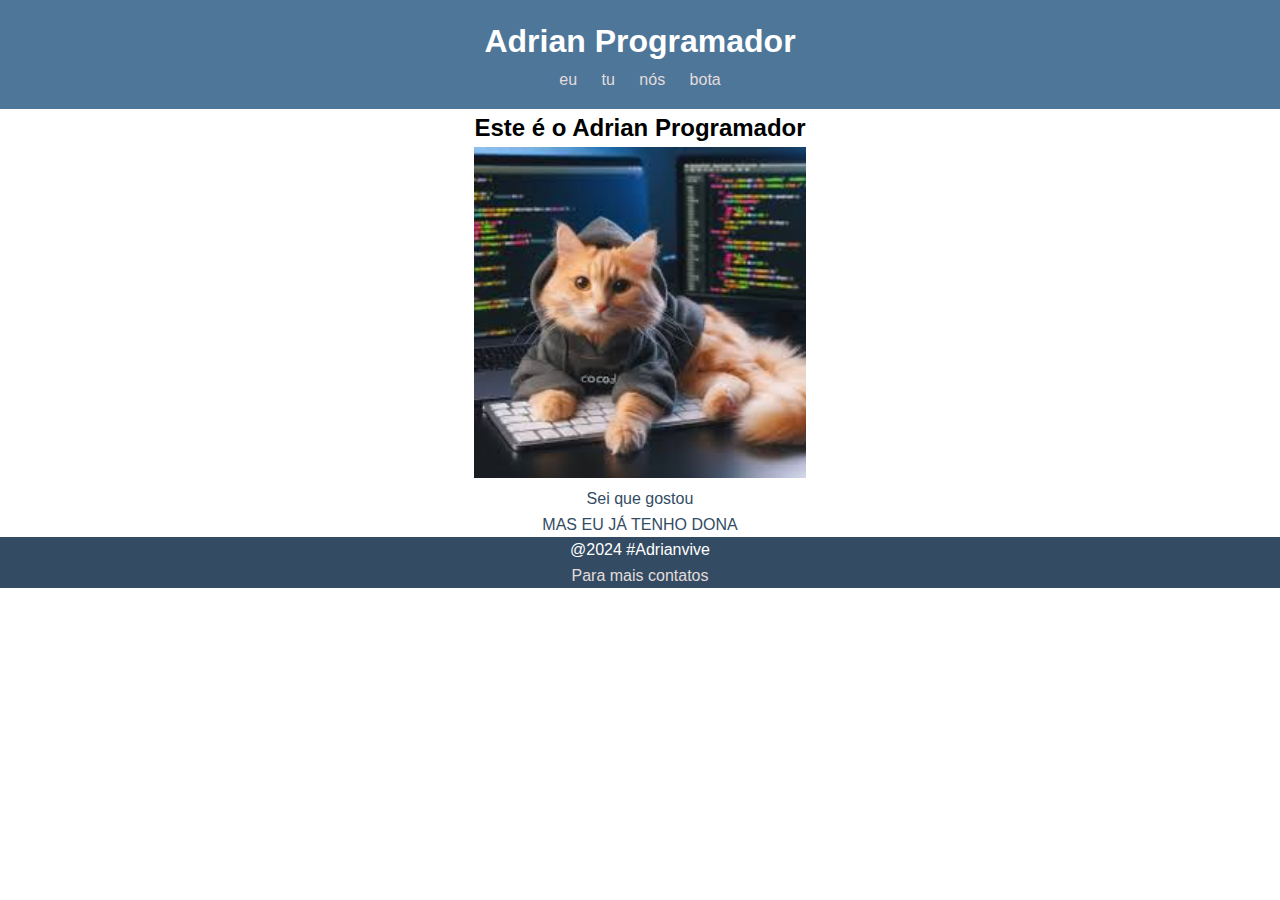
<file: index.html>
<!DOCTYPE html>
<html lang="pt-br">
<head>
    <meta charset="UTF-8">
    <meta name="viewport" content="width=device-width, initial-scale=1.0">
    <title>Exemplo Site Responsivo </title>
    <link rel="stylesheet" href="style.css">
</head>
<body>
    <header> <!--cabegalho do site-->
        <h1>Adrian Programador </h1>
        <nav> <!--desenvolvido para utilizar para como um menu de navegação-->
            <ul>
                <li><a href="eu.html">eu</a></li> 
                <li><a href="tu.html">tu</a></li> 
                <li><a href="nós.html">nós</a></li> 
                <li><a href="bota.html">bota</a></li>
            </ul>
        </nav>
    </header>
    <main>
        <section class="sessao1">
            <h2>Este é o Adrian Programador</h2>
            <img src="Adrian.jpg" alt="Adrian">
            <p>Sei que gostou<br>MAS EU JÁ TENHO DONA</p>
        </section>
    </main>
    <div>

    </div>
    <footer>
        <p>@2024 #Adrianvive</p>
        <a href="mailto:adrian.henrique.vieira@escola.pr.gov.br">Para mais contatos</a>
    </footer>
</body>
</html>
</file>
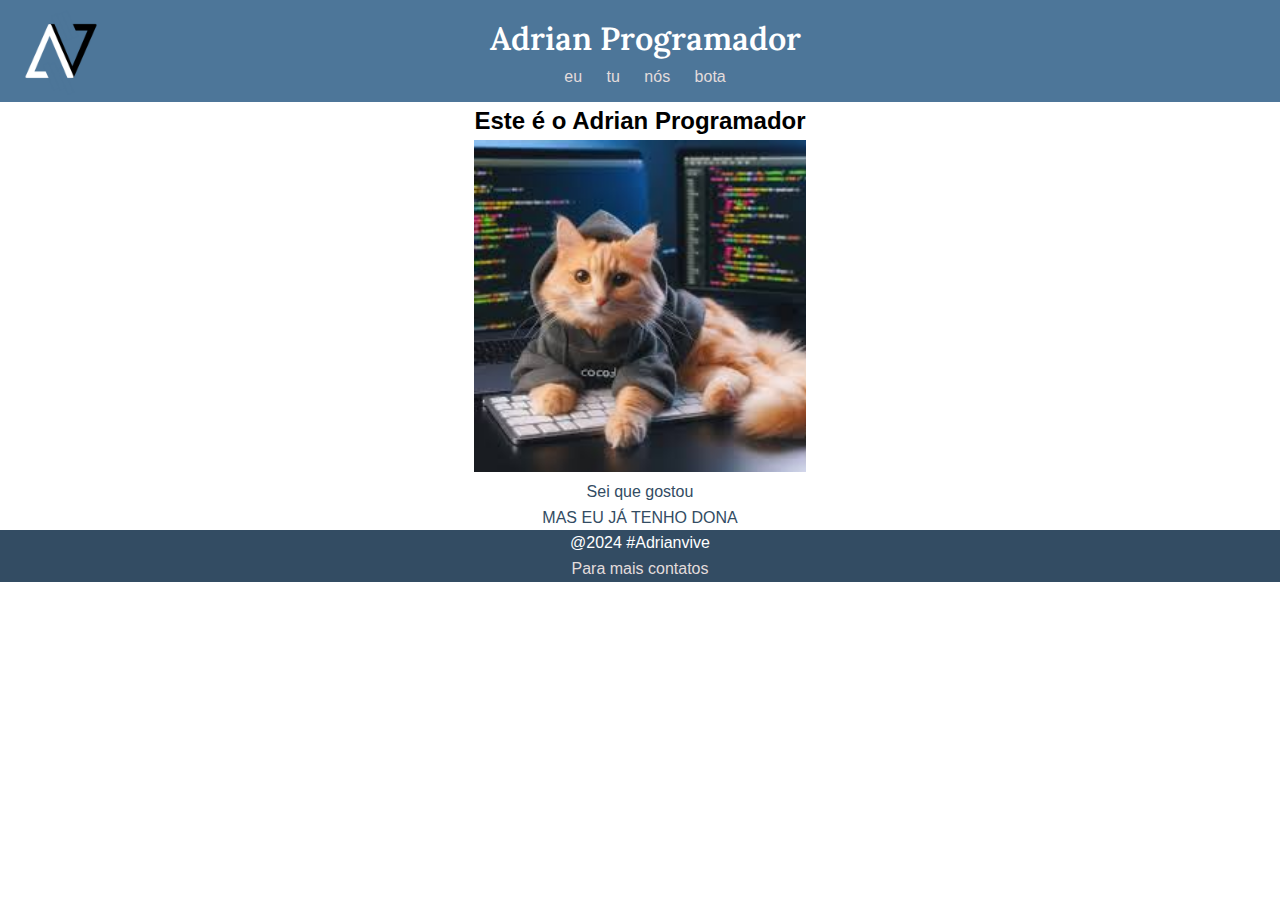
<file: projetofront-adrian (1)/html/index.html>
<!DOCTYPE html>
<html lang="pt-br">
<head>
    <meta charset="UTF-8">
    <meta name="viewport" content="width=device-width, initial-scale=1.0">
    <title>Exemplo Site Responsivo </title>
    <link rel="stylesheet" href="../css/style.css">
</head>
<body>
    <header> <!--cabegalho do site-->
        <img id="logo" src="../img/logo1.png" alt="logo">
        <div id="menu">
            <h1>Adrian Programador </h1>
            <nav> <!--desenvolvido para utilizar para como um menu de navegação-->
                <ul>
                    <li><a href="../html/eu.html">eu</a></li> 
                    <li><a href="../html/tu.html">tu</a></li> 
                    <li><a href="../html/nós.html">nós</a></li> 
                    <li><a href="../html/bota.html">bota</a></li>
                </ul>
            </nav>
        </div>
    </header>
    <main>
        <section class="sessao1">
            <h2>Este é o Adrian Programador</h2>
            <img src="../img/Adrian.jpg" alt="Adrian">
            <p>Sei que gostou<br>MAS EU JÁ TENHO DONA</p>
        </section>
    </main>
    <div>

    </div>
    <footer>
        <p>@2024 #Adrianvive</p>
        <a href="mailto:adrian.henrique.vieira@escola.pr.gov.br">Para mais contatos</a>
    </footer>
</body>
</html>
</file>
<file: style.css>
@media (max-width:768px){
    nav ul li {
        display: block;
        margin: 0.5rem 0;
    }

    .content{
        flex-direction: column;
    }

    article{
        flex: 1 1 100%;
    }
}

/* Reset básico */
* {
    margin: 0;
    padding: 0;
    box-sizing: border-box;
}

  /* Estilos do corpo */
body {
    font-family: Arial, sans-serif;
    line-height: 1.6;
}

  /* Estilos do cabeçalho do site */
header {
    background: #4d7699;
    color: #fff;
    padding: 1rem;
    text-align: center;
}

#home{
    text-decoration: none;
    color: #fff;
    font-size: 32px;
    font-weight: 600;
}

nav ul{
    list-style: none;
}

nav ul li{
    display:inline;
    margin: 0 10px;
}

nav ul li a{
    color: #e3dcdc;
    text-decoration: none;
}

main{
    display: flex;
    align-items: center;
    flex-direction: column;
}
main section img{
    width: 100%;
    height: 80%;
}
main section p{
    color: #334c63;
    text-align: center;
}
footer{
    text-align: center;
    color: white;
    background-color: #334c63;
}

footer a{
    color: #e3dcdc;
    text-decoration: none;
}
</file>
<file: projetofront-adrian (1)/css/style.css>
@import url('https://fonts.googleapis.com/css2?family=Lora:ital,wght@0,400..700;1,400..700&display=swap');


/* Reset básico */
* {
    margin: 0;
    padding: 0;
    box-sizing: border-box;
}

  /* Estilos do corpo */
body {
    font-family: Arial, sans-serif;
    line-height: 1.6;
}

  /* Estilos do cabeçalho do site */
header {
    background: #4d7699;
    color: #fff;
    padding: 1px;
    text-align: center;
    display: flex;
    align-items: center;
    justify-content: space-between;
}
header div h1{
    font-family: "Lora", serif;
    font-optical-sizing: auto;
    font-weight: 600;
    font-style: normal;
}

#menu{
    flex: 1;
    align-items: center;
    margin-left: -100px;
}

#logo{
    height: 100px;
    margin-left: 10px;
}
nav ul{
    list-style: none;
}

nav ul li{
    display:inline;
    margin: 0 10px;
}

nav ul li a{
    color: #e3dcdc;
    text-decoration: none;
}

main{
    display: flex;
    align-items: center;
    flex-direction: column;
}
main section img{
    width: 100%;
    height: 80%;
}
main section p{
    color: #334c63;
    text-align: center;
}
footer{
    text-align: center;
    color: white;
    background-color: #334c63;
}

footer a{
    color: #e3dcdc;
    text-decoration: none;
}

@media (max-width:768px){
    nav ul li {
        display: block;
        margin: 0.5rem 0;
    }

    .content{
        flex-direction: column;
    }

    article{
        flex: 1 1 100%;
    }
}
</file>
